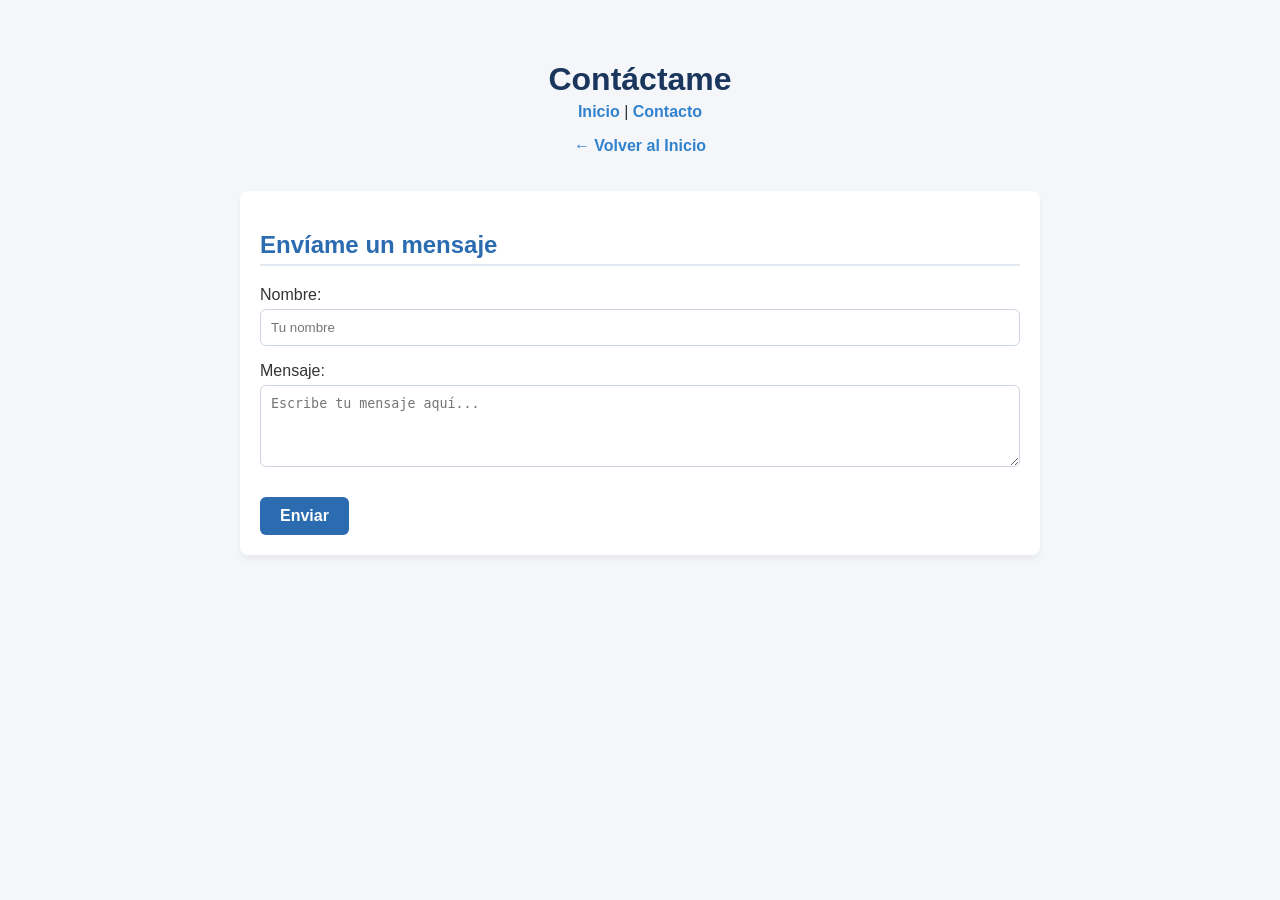
<file: contacto.html>
<!DOCTYPE html>
<html lang="es">
<head>
    <meta charset="UTF-8">
    <meta name="viewport" content="width=device-width, initial-scale=1.0">
    <title>Contacto - Mi Perfil</title>
    <link rel="stylesheet" href="styles.css">
</head>
<body>
    <header>
        <h1>Contáctame</h1>
        <nav>
        <a href="index.html">Inicio</a> | 
        <a href="contacto.html">Contacto</a>
    </nav>
        <p><a href="index.html">← Volver al Inicio</a></p>
    </header>

    <main>
        <section>
            <h2>Envíame un mensaje</h2>
            <form>
                <p>
                    <label for="nombre">Nombre:</label><br>
                    <input type="text" id="nombre" name="nombre" placeholder="Tu nombre" required>
                </p>
                <p>
                    <label for="mensaje">Mensaje:</label><br>
                    <textarea id="mensaje" name="mensaje" rows="4" placeholder="Escribe tu mensaje aquí..."></textarea>
                </p>
                <button type="submit">Enviar</button>
            </form>
        </section>
    </main>
</body>
</html>
</file>
<file: styles.css>
/* Configuración general de la página */
body {
    max-width: 800px;
    margin: 0 auto;
    padding: 20px;
    background-color: #f4f6f9;
    font-family: 'Segoe UI', Tahoma, Geneva, Verdana, sans-serif;
    color: #333;
}

/* Estilo para el encabezado */
header {
    text-align: center;
    padding: 20px 0;
}

/* Estilo para los títulos */
h1 {
    color: #1a365d;
    margin-bottom: 5px;
}

h2 {
    color: #2b6cb0;
    border-bottom: 2px solid #e2e8f0;
    padding-bottom: 5px;
}

/* Estilo para las secciones (tarjetas blancas) */
section {
    background: white;
    padding: 20px;
    margin-bottom: 20px;
    border-radius: 8px;
    box-shadow: 0 4px 6px rgba(0, 0, 0, 0.05);
}

/* Listas y enlaces */
ul {
    padding-left: 20px;
}

li {
    margin-bottom: 8px;
}

a {
    color: #3182ce;
    text-decoration: none;
    font-weight: bold;
}

a:hover {
    text-decoration: underline;
}

footer {
    text-align: center;
    font-size: 0.9em;
    color: #718096;
}
/* Estilos para el Modo Oscuro */
body.dark-mode {
    background-color: #1a202c;
    color: #e2e8f0;
}

body.dark-mode section {
    background-color: #2d3748;
    color: #e2e8f0;
}

body.dark-mode h1, 
body.dark-mode h2 {
    color: #63b3ed;
}

/* Estilo para el botón */
#btn-modo {
    padding: 8px 16px;
    border: none;
    border-radius: 20px;
    background-color: #2b6cb0;
    color: white;
    cursor: pointer;
    font-weight: bold;
    margin-top: 10px;
}
/* Estilos para el formulario de contacto */
form input, 
form textarea {
    width: 100%;
    padding: 10px;
    margin-top: 5px;
    border: 1px solid #cbd5e0;
    border-radius: 6px;
    box-sizing: border-box; /* Evita que los campos se salgan del borde */
}

form button {
    background-color: #2b6cb0;
    color: white;
    padding: 10px 20px;
    border: none;
    border-radius: 6px;
    cursor: pointer;
    font-size: 1em;
    font-weight: bold;
    margin-top: 10px;
}

form button:hover {
    background-color: #2c5282;
}
/* Adaptación para pantallas de celulares */
@media (max-width: 600px) {
    body {
        padding: 10px;
    }

    section {
        padding: 15px;
    }

    h1 {
        font-size: 1.5em;
    }
}
</file>
